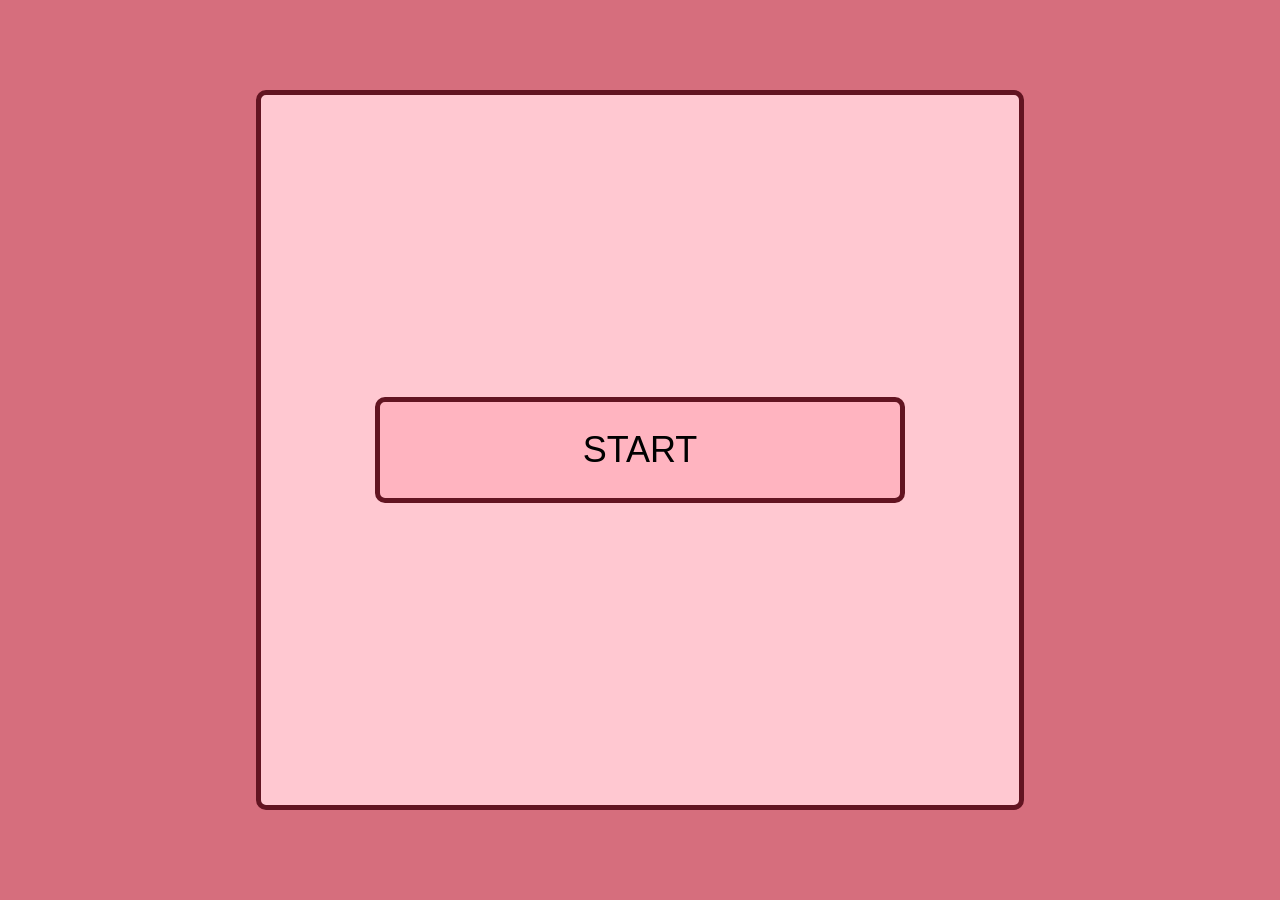
<file: game.html>
<!doctype html>
<html lang="en">
  <head>
    <meta charset="utf-8" />
    <meta name="viewport" content="width=device-width, initial-scale=1" />
    <title>Page Title</title>
    <link rel="stylesheet" href="style.css" />
  </head>
  <body>
    <main id="start-window">
      <button id="game-start">START</button>
    </main>
    <main id="game-window" class="hidden">
      <section id="board"></section>
      <section id="data">
        <article class="data-box">
          <label>USER: </label>
          <p id="data-user" class="data-value"></p>
        </article>
        <article class="data-box">
          <label>SCORE: </label>
          <p id="data-score" class="data-value"></p>
        </article>
        <article class="data-box">
          <label>TIME: </label>
          <p id="data-time" class="data-value"></p>
        </article>
      </section>
    </main>
    <script type="module" src="game.js"></script>
  </body>
</html>
</file>
<file: style.css>
* {
  box-sizing: border-box;
}

:root {
  font-family: arial;
  font-size: 20px;

  --main-bg-color: rgb(214, 110, 125);
  --secondary-bg-color: rgb(255, 200, 209);
  --accent-color: rgb(255, 180, 192);
  --border-color: rgb(98, 20, 33);
}

body {
  margin: 0;
  align-content: center;

  background-color: var(--main-bg-color);
}

#cat-frame {
  width: 100%;
  height: 100%;
  position: absolute;
}

.cat-image {
  width: 20%;
  height: 100%;
  position: absolute;
}

#cat-right {
  right: 0%;
  transform: scaleX(-1);
}

main {
  width: 60vw;
  height: 80vh;
  margin: auto;

  border: 5px solid var(--border-color);
  border-radius: 10px;

  position: absolute;
  top: 50%;
  left: 50%;
  transform: translate(-50%, -50%);

  display: flex;
  flex-direction: column;
  justify-content: center;
  align-items: center;
  gap: 10%;

  background-color: var(--secondary-bg-color);
}

h1 {
  position: absolute;
  top: 1%;
}

/* index elements */

#top-player-list {
  width: 50%;
  height: 50%;

  border: 5px solid var(--border-color);
  border-radius: 10px;

  display: flex;
  flex-direction: column;
  justify-content: space-between;
  gap: 1rem;
}

#top-player-header {
  width: 50%;
  margin: 0 auto;

  border-radius: 100px;

  text-align: center;

  background-color: var(--accent-color);
}

.top-player {
  width: 100%;
  height: 10%;
  margin: 0;
  padding: 0 5%;

  border-radius: 50px;

  display: flex;
  justify-content: space-between;
  align-items: center;

  background-color: var(--accent-color);
}

.player-data {
  width: 50%;

  text-align: center;
  align-content: center;
}

#user-input {
  width: 50%;
  height: 15%;

  display: flex;
  flex-direction: column;
  align-items: center;
  gap: 10%;
}

#input-username {
  width: 100%;
  height: 100%;

  position: relative;
  z-index: 30;

  box-sizing: border-box;

  border: 5px solid var(--border-color);
  border-radius: 10px;

  color: black;
  text-align: center;
  font-size: 20px;

  background-color: var(--accent-color);
}

#input-submit {
  width: 30%;
  height: 50%;

  position: relative;
  z-index: 30;

  border: 2px solid var(--border-color);
  border-radius: 10px;

  background-color: var(--accent-color);

  transition: background-color 200ms;
}

#input-submit:hover {
  background-color: rgb(255, 236, 239);
}

/* game elements, static */

#game-start {
  width: 70%;
  height: 15%;
  margin: auto;
  font-size: 36px;

  border: 5px solid var(--border-color);
  border-radius: 10px;

  background-color: var(--accent-color);

  transition: background-color 200ms;
}

#game-start:hover {
  background-color: rgb(255, 236, 239);
}

#board {
  width: 90%;
  height: 90%;
  margin-top: 2rem;

  display: grid;
  grid-template: repeat(5, 1fr) / repeat(6, 1fr);
  justify-items: center;
  gap: 1rem;
}

#data {
  width: 100%;
  height: 10%;

  display: flex;
  justify-content: space-between;

  border-top: 5px solid var(--border-color);
  border-radius: 0 0 10px 10px;

  background-color: var(--accent-color);
}

.data-box {
  width: 30%;
  display: flex;
  justify-content: center;
  align-items: center;
  gap: 1rem;
}

article {
  display: flex;
}

/* game elements, dynamic */

.game-card-container {
  width: 60%;
  height: auto;
  aspect-ratio: 1;

  border: 5px solid var(--border-color);
  border-radius: 10px;

  background-color: lightgray;
}

.game-card-content {
  width: 100%;
  height: 100%;

  position: relative;
  z-index: 0;

  border-radius: 5px;

  background-color: white;
}

.game-card-image {
  width: 100%;
  height: 100%;

  border-radius: 10px;

  position: relative;
  z-index: 5;
}

img {
  width: 100%;
  height: 100%;

  border-radius: 5px;
}

.game-card-hidden {
  background-color: var(--main-bg-color);
}

#end-window {
  z-index: 10;
}

#end-window-container {
  width: 60%;
  height: 50%;

  display: flex;
  flex-direction: column;
  justify-content: center;
  align-items: center;
  gap: 1rem;

  border: 5px solid var(--border-color);
  border-radius: 10px;

  background-color: var(--main-bg-color);
}

#end-data {
  width: 100%;
  height: 80%;

  display: flex;
  flex-direction: column;
  justify-content: center;
  align-items: center;
  gap: 1rem;
}

.end-data-display {
  width: 90%;
  height: 30%;
  margin: 0;
  padding: 0;

  border: 5px solid var(--border-color);
  border-radius: 10px;

  text-align: center;
  font-size: 2rem;

  background-color: var(--accent-color);
}

#score-display {
  font-size: 3rem;
}

#end-nav {
  width: 80%;
  height: 10%;
  display: flex;
  justify-content: space-between;
}

.end-button {
  width: 40%;
  height: 100%;

  border: 2px solid var(--border-color);
  border-radius: 10px;

  background-color: var(--accent-color);

  transition: background-color 200ms;
}

.end-button:hover {
  background-color: rgb(255, 236, 239);
}

.hidden {
  display: none;
}
</file>
